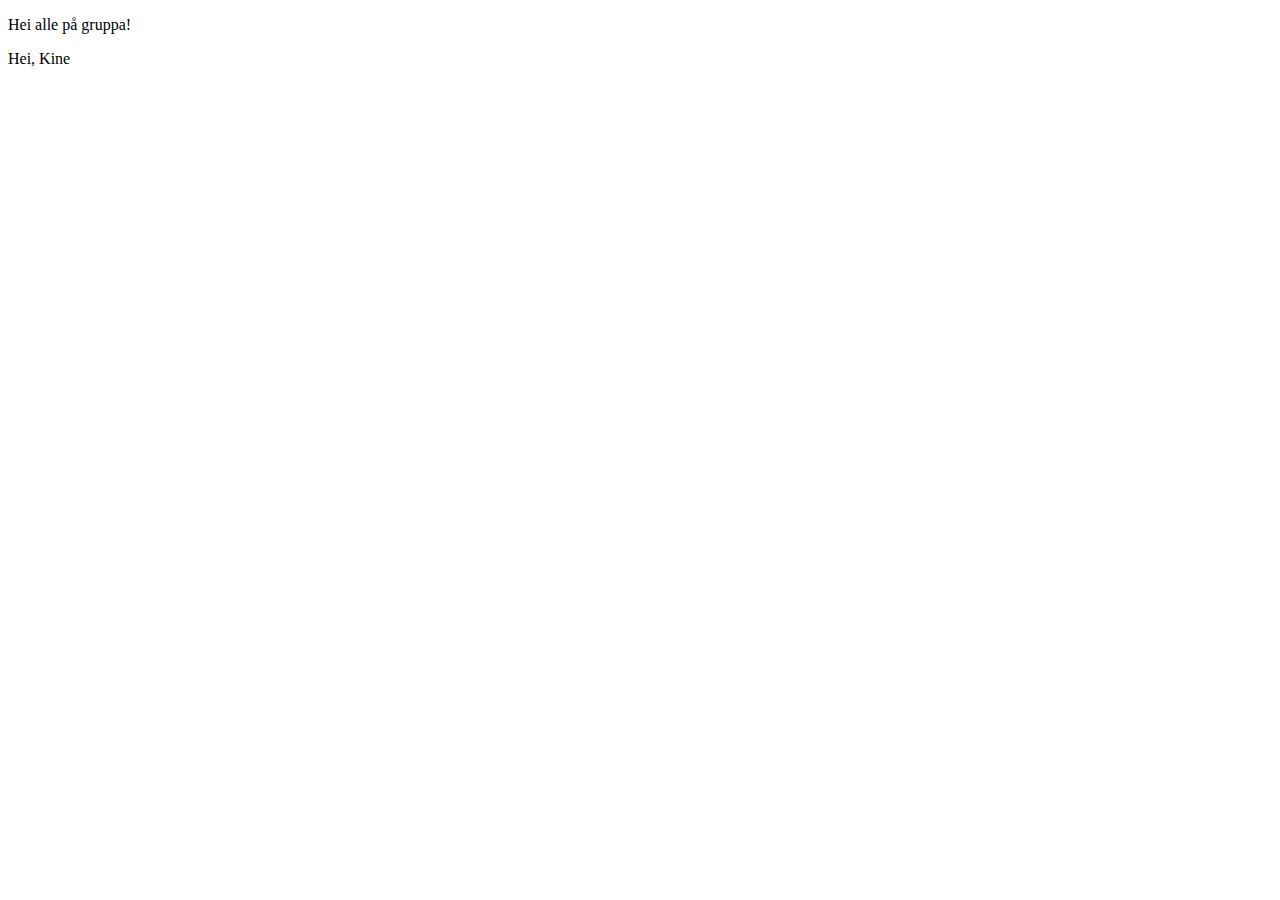
<file: index.html>
<!doctype html>
  
   <html>
    <head>
        <meta charset="utf-8">
        <title>Hallo</title>
    </head>
    
    <body>
        <p>Hei alle på gruppa!</p>
        <p>Hei, Kine</p>
    </body>
    
</html>
</file>
